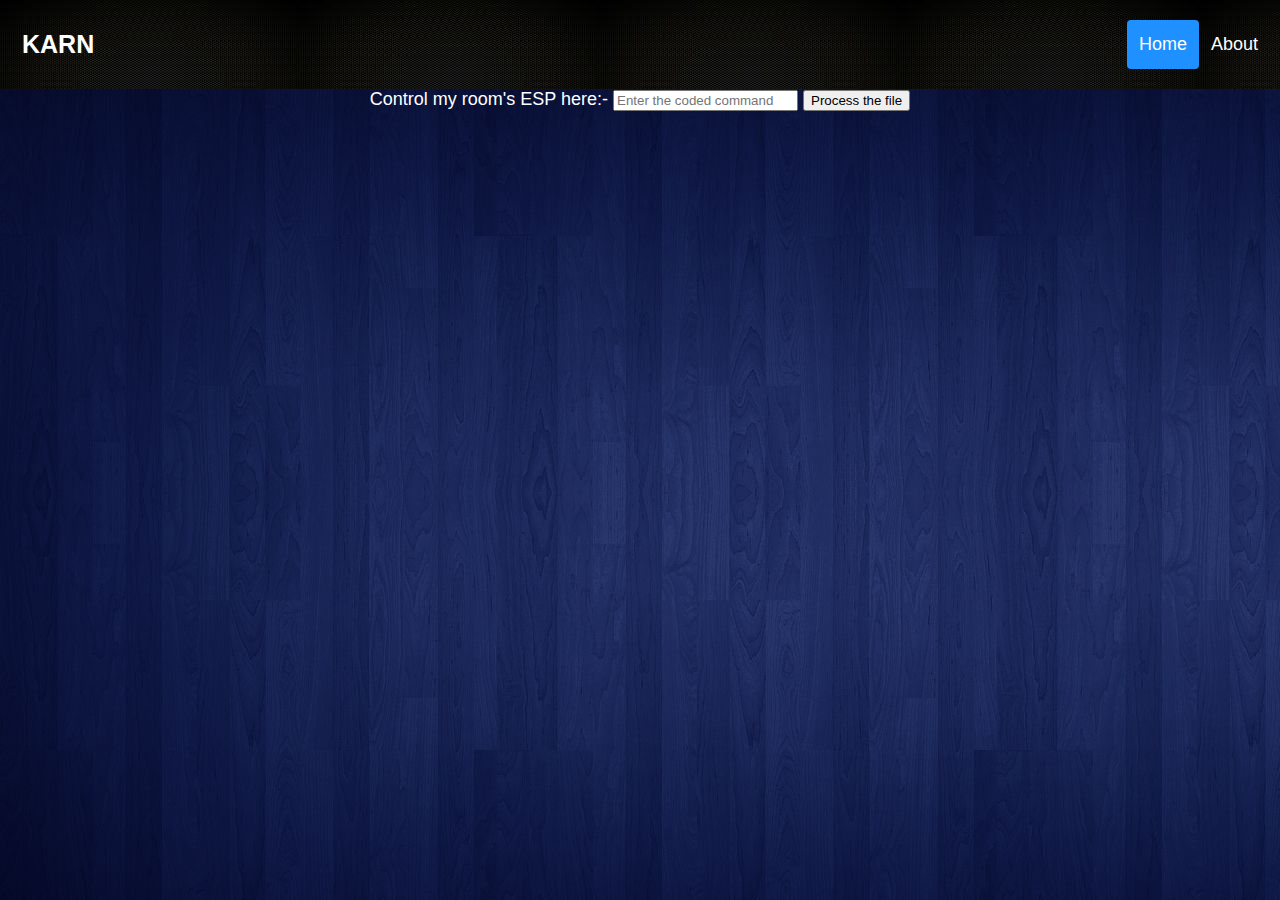
<file: index.html>
<!DOCTYPE html>
<meta name="viewport" content="width=device-width, initial-scale=1">
<html>

<head>
    <meta name="viewport" content="width=device-width, initial-scale=1">
    <title>Aadish Saini Portal</title>
    <link rel="shortcut icon" type="image/x-icon" href="./imgs/icon.webp" />
    <link rel="stylesheet" href="css.css">
    <script src="script.js"></script>
    <meta name="google-site-verification" content="Y1EBmOFrDxrnGxpM7tBZ1Y9EFc7l5Bld0qq4LtMRz5U" />
</head>

<body>

    <div class="header">
        <a href="#default" class="logo">KARN</a>
        <div class="header-right">
            <a class="active" href="#home">Home</a>
            <a href="#about">About</a>
        </div>
    </div>
    <center
        <h1 style="color: white; font-size: 18px;">Control my room's ESP here:-</h1>
        <input type="text" name="textBox1" id="TB1" placeholder="Enter the coded command">
        <input type="button" id="bt" value="Process the file" onclick="processTextBox1()" />
    </center>

</body>

</html>
</file>
<file: css.css>
* {
            box-sizing: border-box;
        }

        body {
            margin: 0;
            background-image: url("./imgs/bg.jpg");
            font-family: Arial, Helvetica, sans-serif;
        }

        .header {
            overflow: hidden;
            background-image: url("./imgs/bg2.jpg");
            padding: 20px 10px;
        }

        .header a {
            float: left;
            color: white;
            text-align: center;
            padding: 12px;
            text-decoration: none;
            font-size: 18px;
            line-height: 25px;
            border-radius: 4px;
        }

        .header a.logo {
            font-size: 25px;
            color: white;
            font-weight: bold;
        }

        .header a:hover {
            background-color: #ddd;
            color: black;
        }

        .header a.active {
            background-color: dodgerblue;
            color: white;
        }

        .header-right {
            float: right;
        }

        @media screen and (max-width: 500px) {
            .header a {
                float: none;
                display: block;
                text-align: left;
            }

            .header-right {
                float: none;
            }
        }
</file>
